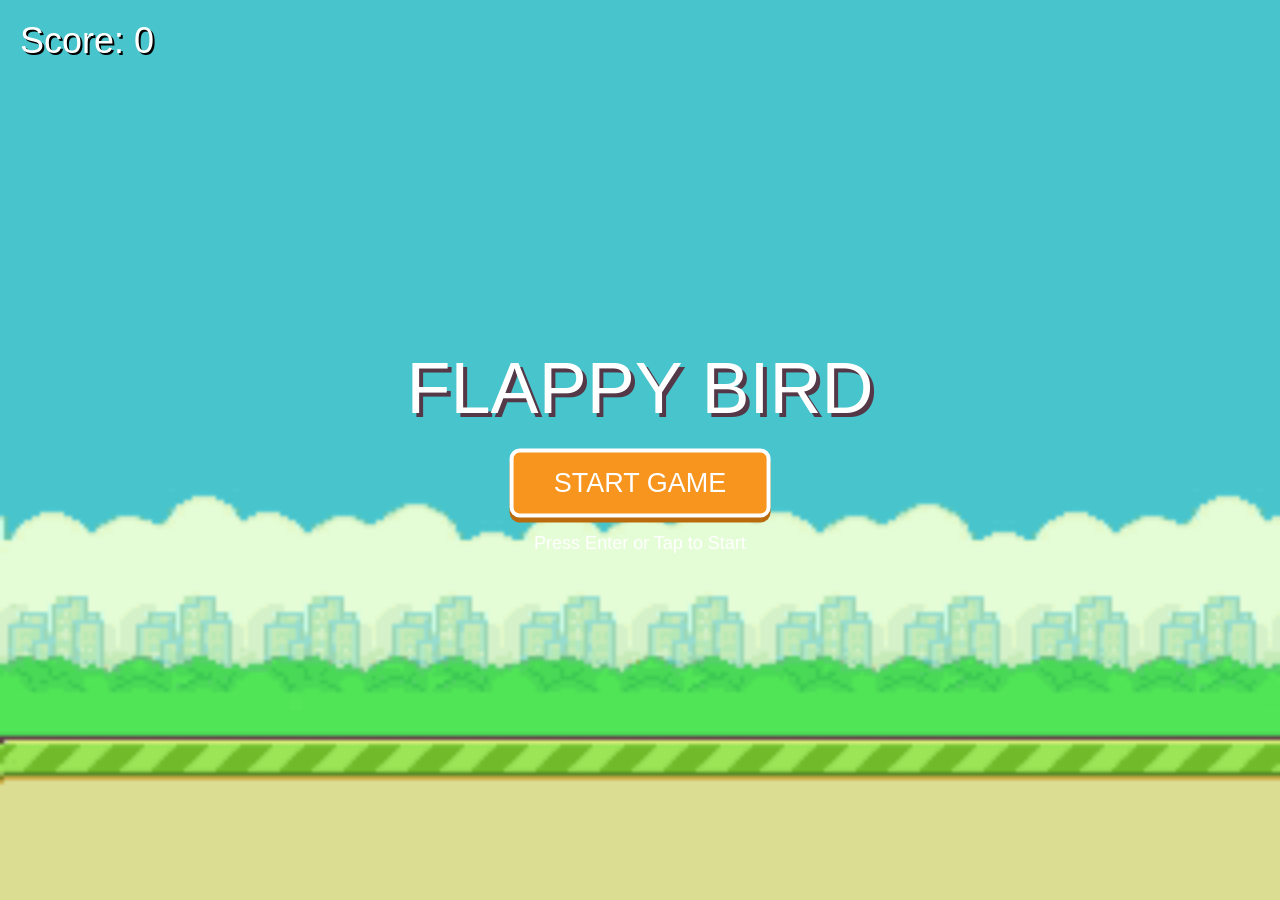
<file: index.html>
<!DOCTYPE html>
<html lang="id">
<head>
    <meta charset="UTF-8">
    <meta name="viewport" content="width=device-width, initial-scale=1.0, maximum-scale=1.0, user-scalable=no">
    <title>Game Flappy Bird</title>
    <link rel="stylesheet" href="test.css">
</head>
<body>
    <div class="background"></div>
    <img class="bird" src="Bird-2.png" alt="Bird">

    <div class="message-container">
        <div class="message">FLAPPY BIRD</div>
        <button id="startBtn">START GAME</button>
        <p class="hint">Press Enter or Tap to Start</p>
    </div>

    <div class="score">
        <span class="score_title">Score: </span>
        <span class="score_val">0</span>
    </div>

    <div class="game-over-screen" id="gameOverScreen">
        <h2>GAME OVER</h2>
        <div class="result-box">
            <p>Score: <span id="currentScore">0</span></p>
            <p>Best Score: <span id="bestScore">0</span></p>
        </div>
        <button id="restartBtn">MAIN LAGI</button>
    </div>

    <audio id="bgMusic" src="start.mp3" loop></audio>
    <audio id="soundJump" src="jump.mp3"></audio>
    <audio id="soundPoint" src="point.wav"></audio>
    <audio id="soundCrash" src="crash.wav"></audio>

    <script src="test.js" defer></script>
</body>
</html>
</file>
<file: test.css>
* {
    margin: 0;
    padding: 0;
    box-sizing: border-box;
    font-family: 'Arial Black', sans-serif;
    touch-action: manipulation;
    user-select: none;
}

body {
    height: 100vh;
    width: 100vw;
    overflow: hidden;
    background-color: #70c5ce;
}

.background {
    height: 100vh;
    width: 100vw;
    background-image: url('bg-flappy-bird.gif');
    background-size: cover;
    background-position: center;
    position: absolute;
    z-index: 1;
}

.bird {
    height: 45px;
    width: 45px;
    position: fixed;
    top: 40vh;
    left: 20vw;
    z-index: 100;
    display: none;
}

.pipe_sprite {
    position: fixed;
    left: 100vw;
    width: 18vw; /* Ukuran pipa fleksibel di HP */
    background-color: #73bf2e;
    border: 3px solid #543847;
    z-index: 5;
}

/* UI Tengah (Start Message) */
.message-container {
    position: fixed;
    top: 50%;
    left: 50%;
    transform: translate(-50%, -50%);
    z-index: 200;
    text-align: center;
}

.message {
    font-size: 8vh;
    color: white;
    text-shadow: 4px 4px #543847;
    margin-bottom: 20px;
}

#startBtn, #restartBtn {
    padding: 15px 40px;
    font-size: 3vh;
    background-color: #f7951e;
    color: white;
    border: 4px solid white;
    border-radius: 10px;
    cursor: pointer;
    box-shadow: 0 5px #ba6b0d;
}

#startBtn:active, #restartBtn:active {
    transform: translateY(3px);
    box-shadow: 0 2px #ba6b0d;
}

.hint {
    color: white;
    margin-top: 15px;
    font-size: 2vh;
}

.score {
    position: fixed;
    top: 20px;
    left: 20px;
    z-index: 10;
    font-size: 4vh;
    color: white;
    text-shadow: 2px 2px #000;
}

/* Modal Game Over */
.game-over-screen {
    display: none;
    position: fixed;
    top: 50%;
    left: 50%;
    transform: translate(-50%, -50%);
    background: rgba(222, 216, 149, 0.95);
    padding: 40px;
    border-radius: 15px;
    border: 5px solid #543847;
    text-align: center;
    z-index: 300;
}

.game-over-screen h2 {
    color: #e86101;
    font-size: 5vh;
    margin-bottom: 20px;
}

.result-box p {
    font-size: 3vh;
    margin: 10px 0;
    color: #543847;
}

/* Mobile Adjustments */
@media (min-width: 768px) {
    .pipe_sprite { width: 80px; }
    .bird { width: 60px; height: 60px; }
}
</file>
